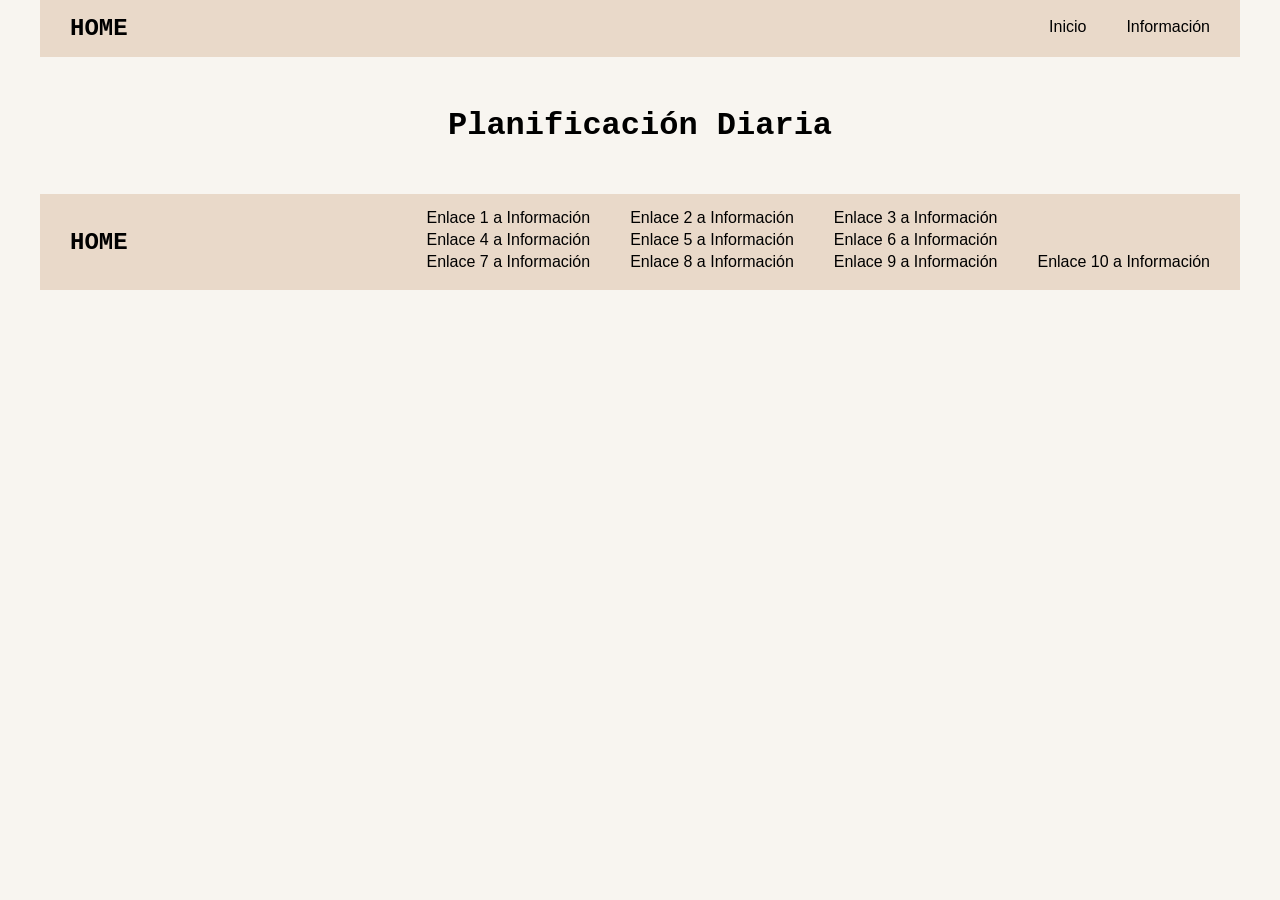
<file: index.html>
<!DOCTYPE html>
<html lang="en">

<head>
    <meta charset="UTF-8">
    <meta name="viewport" content="width=device-width, initial-scale=1.0">
    <title>To Do List</title>
    <link rel="stylesheet" href="style.css">
    <script src="toDoList.js" defer></script>
</head>

<body>
    <!--********** ENCABEZADO **********-->
    <header>
        <nav class="navheader">
            <h1 class="h1Banco">HOME</h1>
            <ul style="list-style-type: none;">
                <li><a href="index.html">Inicio</a></li>
                <li><a href="information.html">Información</a></li>
            </ul>
        </nav>
    </header>


    <!--********** CUERPO PRINCIPAL **********-->
    <main>
        <h1>Planificación Diaria</h1>



        <!-- <label for="input1">Entrada 1:</label>
        <input type="text" id="input1" placeholder="Escribe aquí...">
        <label for="input2">Entrada 2:</label>
        <input type="text" id="input2" placeholder="Escribe aquí...">
        <label for="input3">Entrada 3:</label>
        <input type="text" id="input3" placeholder="Escribe aquí..."> -->


        <!-- <div class="container">
            <h1>Lista de Tareas</h1>
            <div class="task-input">
                <input type="text" id="new-task" placeholder="Nueva tarea...">
                <button id="add-task">Agregar</button>
            </div>
            <ul id="task-list"></ul>
        </div> -->
    </main>


    <!--********** Footer **********-->
    <footer>
        <nav class="navfooter">
            <h1 class="h1Banco"> HOME </h1>
            <div style="list-style-type: none;">
                <ul style="list-style-type: none;">
                    <li><a href="information.html">Enlace 1 a Información</a></li>
                    <li><a href="information.html">Enlace 2 a Información</a></li>
                    <li><a href="information.html">Enlace 3 a Información</a></li>
                </ul>
                <ul style="list-style-type: none;">
                    <li><a href="information.html">Enlace 4 a Información</a></li>
                    <li><a href="information.html">Enlace 5 a Información</a></li>
                    <li><a href="information.html">Enlace 6 a Información</a></li>
                </ul>
                <ul style="list-style-type: none;">
                    <li><a href="information.html">Enlace 7 a Información</a></li>
                    <li><a href="information.html">Enlace 8 a Información</a></li>
                    <li><a href="information.html">Enlace 9 a Información</a></li>
                    <li><a href="information.html">Enlace 10 a Información</a></li>
                </ul>
            </div>
        </nav>
    </footer>
</body>

</html>
</file>
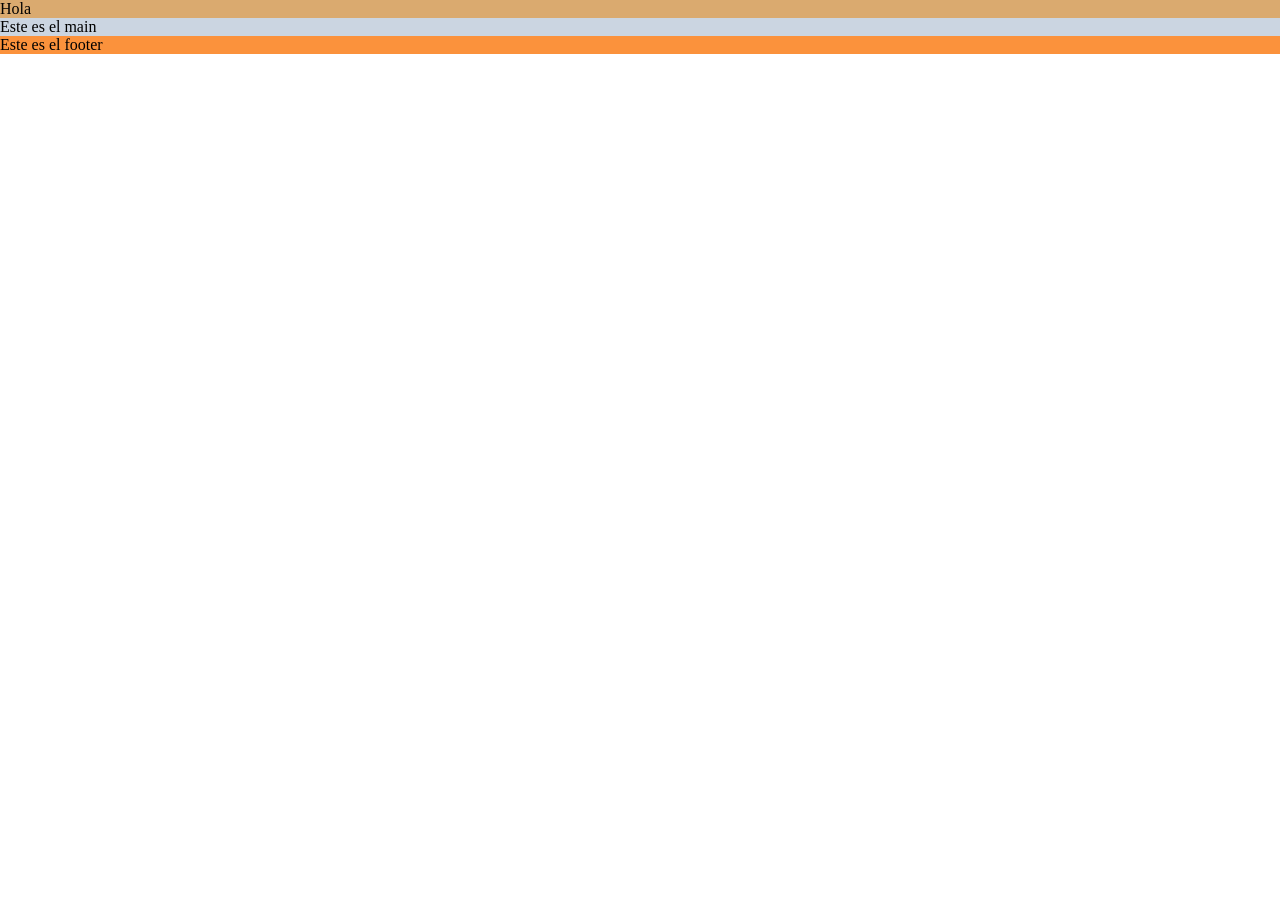
<file: toDoList.html>
<!DOCTYPE html>
<html lang="en">

<head>
    <meta charset="UTF-8">
    <meta name="viewport" content="width=device-width, initial-scale=1.0">
    <title>Document</title>
    <link rel="stylesheet" href="toDoList.css">
</head>

<body>
    <header>
        <nav>
            Hola
        </nav>
    </header>

    <main>
        <p>Este es el main</p>
    </main>

    <footer>
        Este es el footer
    </footer>

</body>

</html>
</file>
<file: style.css>
* {
    padding: 0;
    margin: 0;
    font-family: 'Courier New', Courier, monospace;
}

body {
    max-width: 1200px;
    margin: 0 auto;
    background-color: rgba(248, 245, 240);
}

nav {
    background-color: rgba(233, 217, 201);
    display: flex;
    align-items: center;
    justify-content: space-between;
    padding: 15px 30px;
}

nav ul {
    display: flex;
    align-items: center;
    gap: 40px;
}

nav li {
    margin-bottom: 3px;
}

nav a {
    text-decoration: none;
    color: black;
    font-family: 'Lucida Sans', 'Lucida Sans Regular', 'Lucida Grande', 'Lucida Sans Unicode', Geneva, Verdana, sans-serif;
}

main {
    display: flex;
    flex-direction: column;
    align-items: center;
    justify-content: center;
    margin: 50px 0;
}







/************ styles.css ************/

/* body {
    font-family: Arial, sans-serif;
    background-color: #f4f4f4;
    display: flex;
    justify-content: center;
    align-items: center;
    height: 100vh;
    margin: 0;
}

.container {
    background-color: white;
    padding: 20px;
    border-radius: 5px;
    box-shadow: 0 0 10px rgba(0, 0, 0, 0.1);
    width: 300px;
    text-align: center;
}

h1 {
    margin-bottom: 20px;
    color: #333;
}

.task-input {
    display: flex;
    margin-bottom: 20px;
}

.task-input input {
    flex: 1;
    padding: 10px;
    border: 1px solid #ccc;
    border-radius: 3px;
}

.task-input button {
    padding: 10px 20px;
    border: none;
    background-color: #28a745;
    color: white;
    border-radius: 3px;
    cursor: pointer;
    margin-left: 10px;
}

.task-input button:hover {
    background-color: #218838;
}

ul {
    list-style-type: none;
    padding: 0;
}

li {
    background-color: #f9f9f9;
    padding: 10px;
    border-bottom: 1px solid #ddd;
    display: flex;
    justify-content: space-between;
    align-items: center;
}

li:last-child {
    border-bottom: none;
}

li .delete {
    color: #dc3545;
    cursor: pointer;
}

li .delete:hover {
    color: #c82333;
} */
</file>
<file: toDoList.css>
* {
    padding: 0;
    margin: 0;
}

header {
    background-color: rgb(218, 170, 111);
}

main {
    background-color: #cbd5e1;
}

footer {
    background-color: #fb923c;
}
</file>
